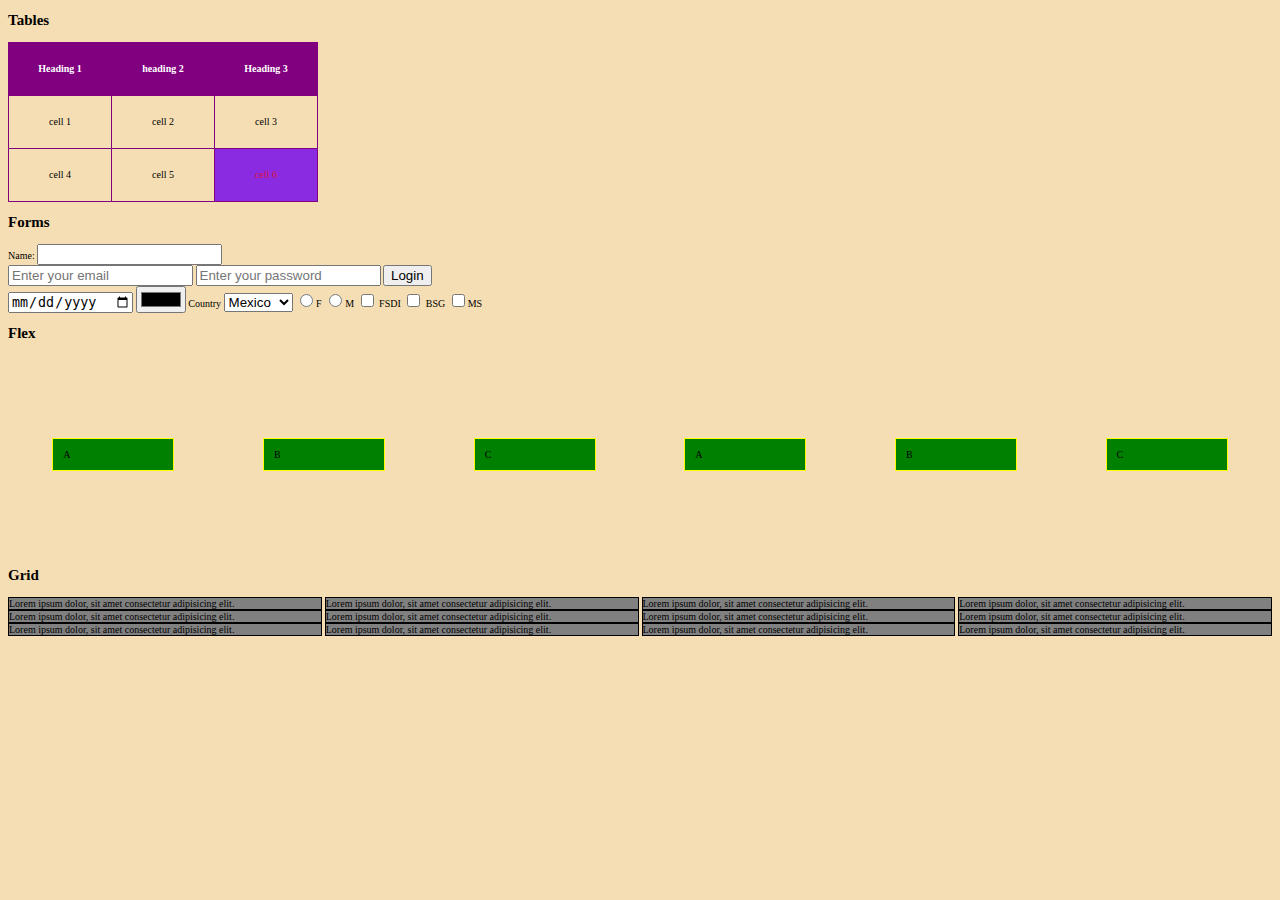
<file: NatGeo/test.html>
<!DOCTYPE html>
<html lang="en">
<head>
    <meta charset="UTF-8">
    <meta http-equiv="X-UA-Compatible" content="IE=edge">
    <meta name="viewport" content="width=device-width, initial-scale=1.0">
    <title>Document</title>
    <link rel="stylesheet" href="css/test.css">
</head>
<body>
    <h2>Tables</h2>
    <table>
        <tr>
            <th>Heading 1</th>
            <th>heading 2</th>
            <th>Heading 3</th>
        </tr>
        <tr>
            <td>cell 1</td>
            <td>cell 2</td>
            <td>cell 3</td>
        </tr>
        <tr>
            <td>cell 4</td>
            <td>cell 5</td>
            <td class="affected-cell">cell 6</td>
        </tr>
    </table>

    <h2>Forms</h2>
    
    <div>
        <label>Name:</label>
        <input type="text">       
    </div>

    <div>
        <input type="email" placeholder="Enter your email">
        <input type="password" placeholder="Enter your password" required>
        <input type="submit" value="Login">
    </div>

    <div>
        <input type="date">
        <input type="color">
        <label>Country</label>
        <select>
            <option value="mx">Mexico</option>
            <option value="us">USA</option>
            <option value="ca">Canada</option>
        </select>

        <input type="radio" name="gender" id="female"><label>F</label>
        <input type="radio" name="gender" id="male"><label >M</label>

        <input type="checkbox" name="courses" id="FSDI"> <label>FSDI</label>
        <input type="checkbox" name="courses" id="BSG"> <label>BSG</label>
        <input type="checkbox" name="courses" id="MS"><label >MS</label>

    </div>

    <h2>Flex</h2>
    <div class="flex-container">
        <div class="flex-item">
            A
        </div>
        
        <div class="flex-item">
            B
        </div>

        <div class="flex-item">
            C
        </div>

        <div class="flex-item">
            A
        </div>
        
        <div class="flex-item">
            B
        </div>

        <div class="flex-item">
            C
        </div>

    </div>

    <h2>Grid</h2>
    <divc class="grid-container">
        <div class="grid-item">Lorem ipsum dolor, sit amet consectetur adipisicing elit.</div>
        <div class="grid-item">Lorem ipsum dolor, sit amet consectetur adipisicing elit.</div>
        <div class="grid-item">Lorem ipsum dolor, sit amet consectetur adipisicing elit.</div>
        <div class="grid-item">Lorem ipsum dolor, sit amet consectetur adipisicing elit.</div>
        <div class="grid-item">Lorem ipsum dolor, sit amet consectetur adipisicing elit.</div>
        <div class="grid-item">Lorem ipsum dolor, sit amet consectetur adipisicing elit.</div>
        <div class="grid-item">Lorem ipsum dolor, sit amet consectetur adipisicing elit.</div>
        <div class="grid-item">Lorem ipsum dolor, sit amet consectetur adipisicing elit.</div>
        <div class="grid-item">Lorem ipsum dolor, sit amet consectetur adipisicing elit.</div>
        <div class="grid-item">Lorem ipsum dolor, sit amet consectetur adipisicing elit.</div>
        <div class="grid-item">Lorem ipsum dolor, sit amet consectetur adipisicing elit.</div>
        <div class="grid-item">Lorem ipsum dolor, sit amet consectetur adipisicing elit.</div>
    </div>
</body>
</html>
</file>
<file: NatGeo/css/test.css>
html{
    font-size: 62.5%; /* 1rem == 10px */
}
:root{
    --primary: purple;
}

body{
    background-color: lightgray
}
@media (min-width: 768px) {
    body{
        background-color: wheat;
    };
}

table,
td,
th{
    border-collapse: collapse;
    border: 1px solid var(--primary);
}
th{
    background-color: var(--primary);
    color:white;
}
td, th{
    width: 10rem;
    height: 5rem;
    text-align: center;

}
td.affected-cell{
    background-color: blueviolet;
    color: crimson;
}

/* flex */
.flex-container{
    display: flex;
    flex-direction: row;
    justify-content: space-around; /*related to direction*/     
    align-items: center;
    height: 20rem;
    flex-wrap: wrap;
}
.flex-item{
    background-color: green;border: 1px solid yellow;
    padding: 1rem;
    width: 30rem;
    padding: 1rem;
    flex-basis: 100px /*width*/   
}
.grid-container{
    display: grid;
    grid-template-columns: repeat(4,1fr);
    column-gap: .3rem;
}
.grid-item{
    background-color: gray;
    border: .1rem solid black;
}
</file>
